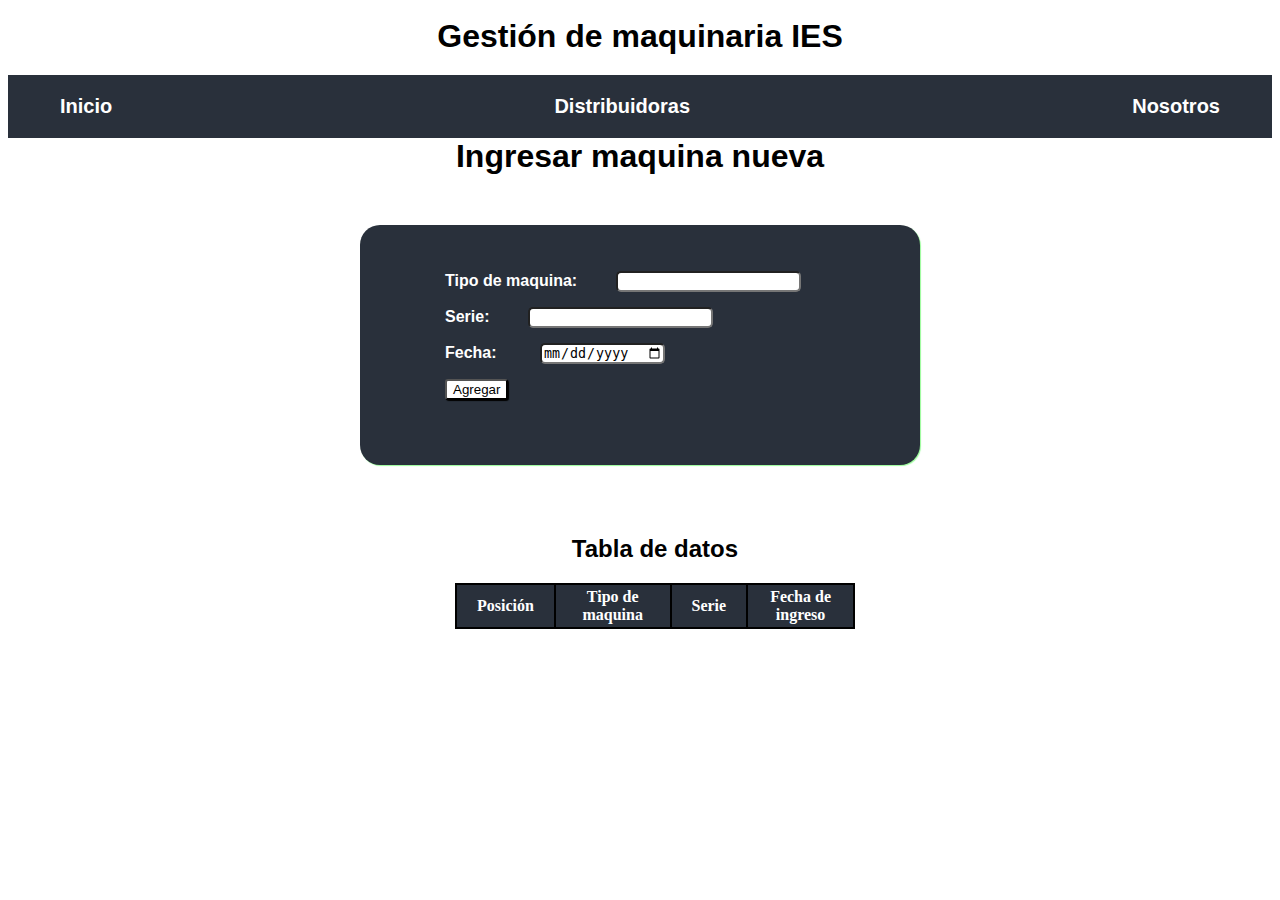
<file: html/CRUD.html>
<!DOCTYPE html>
<html>
    <head>
        <meta charset="UTF-8">
        <meta name="viewport" content="width=device-width, initial-scale=1">
        <title>CRUD</title>  
        <link rel="stylesheet" href="../css/stylecrud.css">
 </head>

<body>

    <header>
        <h1>Gestión de maquinaria IES</h1>        
    </header>

    <div class="nav-bg">
        <nav class="navegacion contenedor">
            <a href="index.html">Inicio</a>
            <a href="distribuidoras.html">Distribuidoras</a>
            <a href="nosotros.html">Nosotros</a>
        </nav>
    </div>

    <h1 style="text-align:center;">Ingresar maquina nueva</h1>

    <div id="tabla-ingresar"> <!--div do formulário-->
        <form id="ingresar_datos">
            <ul style="list-style-type:none;">

                <li ><label type="text" for="nombre">Tipo de maquina:</label>&nbsp;
                <input type="text"id="nombre"  size="20" required></li>

                <li><label type="number" for="serie" >Serie:</label>&nbsp;
                <input type="number" id="serie"  size="20" required></li>

                <li><label type="date" for="fecha">Fecha: </label>&nbsp; 
                <input type="date" id="fecha"  required><li>

                <li><button type="button" id="agregar">Agregar</button></li>
            </ul>
        </form>
    </div> <!--Formulario-->


   
    <div id="tabla"><!--div da tabela-->
   
        <table>
            <caption><h2>Tabla de datos</h2></caption>
            <thead>
                <tr> 
                    <td>Posición</td>
                    <td>Tipo de maquina</td>
                    <td>Serie</td>
                    <td>Fecha de ingreso</td>
                </tr>
             </thead>
             <tbody id="tabla_de_registro">


             </tbody>

        </table>
    </div> <!--div da tabela-->


    <div id="panel_de_cambio">
            
        Nome: &nbsp;<input id='cambio_nombre' type="text"  size="z20" required class="alterar_dados">
        <br>
        E-mail:&nbsp;<input id='cambio_serie' type="email"  size="20" required class="alterar_dados">
        <br>
        Idade:&nbsp;&nbsp;&nbsp;<input type="number" id='fecha_cambio'  required class="alterar_dados">
        <br>
        botao_alterar
        ac
        <button type="button" id="botao_alterar">Actualizar</button>
        <button type="button" id="fechar" onclick="fechar_tela()">x</button>

    </div>

    <script type="text/javascript" src="../js/prog.js"></script>
</body>


</html>
</file>
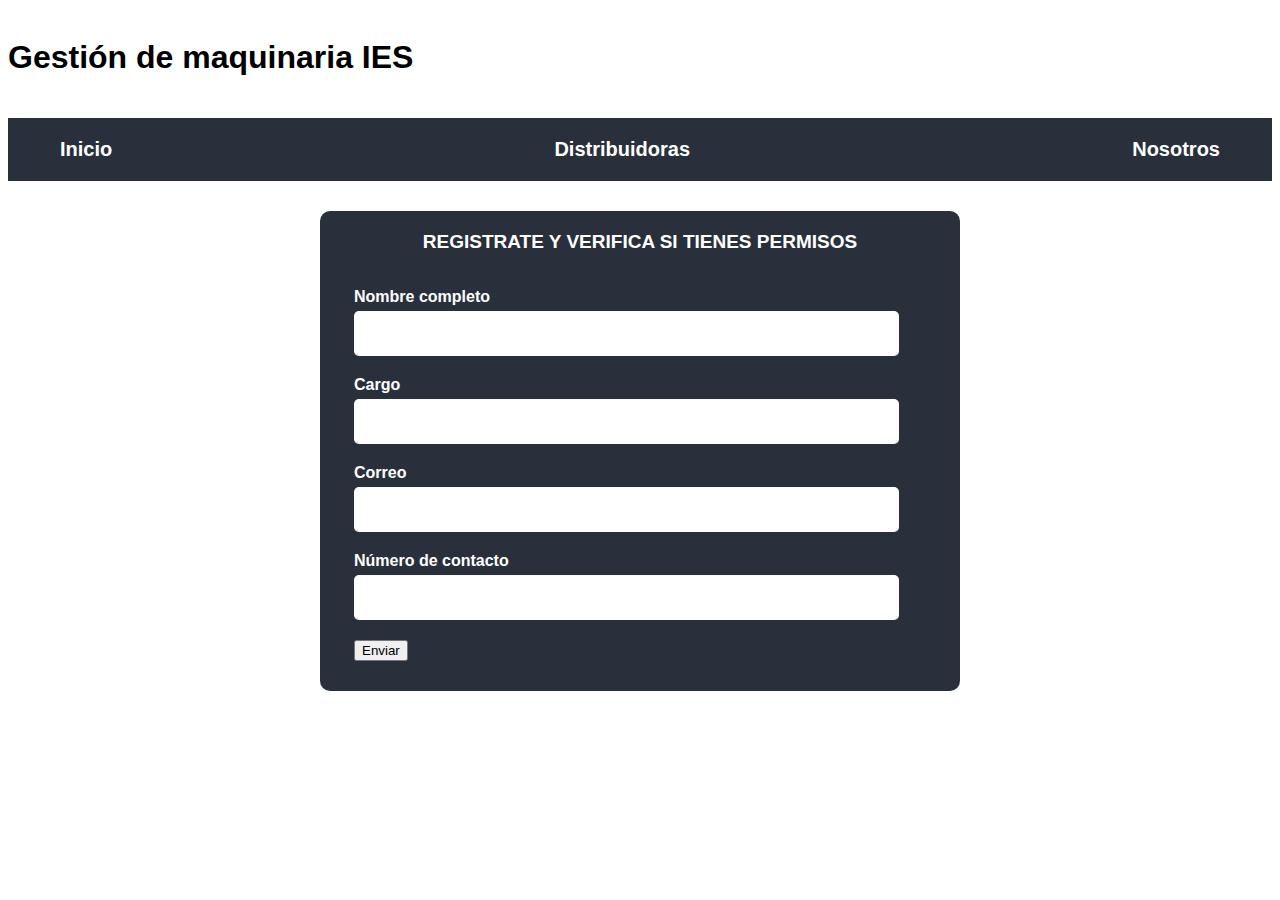
<file: html/registro.html>
<!DOCTYPE html>
<html lang="es">
<head>
    <meta charset="UTF-8">
    <meta http-equiv="X-UA-Compatible" content="IE=edge">
    <meta name="viewport" content="width=device-width, initial-scale=1.0">
    <title>Registro</title>
    <link rel="preload" href="../css/styleregistro.css" as="style">
    <link href="../css/styleregistro.css" rel="stylesheet">
</head>
<body>

    <header>
        <h1>Gestión de maquinaria IES</h1>        
    </header>

    <div class="nav-bg">
        <nav class="navegacion contenedor">
            <a href="index.html">Inicio</a>
            <a href="distribuidoras.html">Distribuidoras</a>
            <a href="nosotros.html">Nosotros</a>
        </nav>
    </div>

    <main>
        <section>
            <form class="formulario">
                <fieldset>
                    <legend>Registrate y verifica si tienes permisos</legend>
                    <div class="contenedor-campos">
                        <div class="campo">
                            <label>Nombre completo</label>
                            <input class="input-text" type="text">
                        </div>

                        <div class="campo">
                            <label>Cargo</label>
                            <input class="input-text" type="text">
                        </div>

                        <div class="campo">
                            <label>Correo</label>
                            <input class="input-text" type="email">
                        </div>

                        <div class="campo">
                            <label>Número de contacto</label>
                            <input class="input-text" type="number">
                        </div>
                    </div>

                    <div>
                        <input class="boton"type="submit" value="Enviar">
                    </div>
                </fieldset>
            </form>
        </section>
    </main>
</body>
</html>
</file>
<file: css/stylecrud.css>
html
{
    font-size: 62.5%;
    box-sizing: border-box;
}
*, *::before *::after 
{
    box-sizing: inherit;
}
body 
{
    font-size: 16px; /*1rem = 10px*/
    font-family: Helvetica;
    background-image: (to top,#DFE9F3 100%, #ffffff 0%);
}
h1
{
     margin: 0 auto;  /*Lo centra horizontalmente*/
}
header
{   
    display: flex;
    align-items: center;
    padding-bottom: 2rem;
    padding-top: 1rem;
}
.nav-bg
{
    background-color: #29303B;
}
.navegacion 
{
    max-width: 120rem;
    margin: 0 auto 0 auto; /*Lo centra horizontalmente*/
    display: flex;
    justify-content: space-between;
    flex-direction: column;
}

@media (min-width: 768px) {
    .navegacion {
        flex-direction: row;
    }   
}


.navegacion a 
{
    color: white;
    text-decoration: none;
    font-size: 2rem;
    font-weight: 700;
    padding: 2rem;
    display: block;
    text-align: center;
}
.navegacion a:hover
{
    background-color: white;
    color: black;
}
ul li {
    margin: 15px;
}
#tabla-ingresar {
    width: 50rem;
    height: 18rem;
    padding:30px;
    margin-top:50px;
    position: relative;
    left:50%;
    transform: translateX(-50%);
    box-shadow: 1px 1px 1px palegreen;
    border-radius: 2rem;
    background-color: #29303B;
    color: white;
}
label {
    font-weight: 700;
}
button {
    border-radius:3px;
    background-color: white;
    box-shadow: 1px 1px 1px black;
}
button:hover {
    background-color: #29303B;
    color: white;
}
button:active {
    box-shadow:none;
    background-color:white;
}

 input {
     position: relative;
     left: 30px;
     margin: 0px;
     border-radius:5px;
    
 }

 .alterar_dados {
     margin:7px;
     
 }
 #panel_de_cambio {
    background-color: #29303B;
    border: 2px solid black;
    width: 300px;
    height: 150px;
    margin: 10px;
    padding: 10px;
    position: absolute;
    left:50%;
    top:60px;
    transform:translateX(-50%);
    display: none;
    
 }
 #fechar {
    border-radius: 50%;
    position:relative;
    left:74%;
    bottom: 72%;
    outline:none;
}

 /* tabelas */
 #tabla {
    position: absolute;
    width: 700px;
    height:auto;
    margin:50px;
    left:50%;
    transform:translateX(-55%);
    
 }
 
 table thead td {
    color: white;
    border: 2px solid black;
    padding: 3px 20px;
    text-align: center;
    font-family: Cambria, Cochin, Georgia, Times, 'Times New Roman', serif;
    font-weight:900;
    background-color: #29303B;
      
   }
  table {
    width: 400px;
    height: auto;
    position: relative;
    left:50%;
    transform:translateX(-50%);
    border: 2px solid black;
    border-radius: 3rem;
    border-collapse: collapse;    
  }

  td:hover {
      background-color: lightslategray;
  }

  table tbody td {
    border: 2px solid black;
    padding: 2px 20px;
    text-align: center;
    
  }
  tr:nth-child(odd) {
    background-color: #DFE9F3;
  }
  tr:nth-child(even){
    background-color: #383838;
    color: white;
  }
</file>
<file: css/styleregistro.css>
html
{
    font-size: 62.5%;
    box-sizing: border-box;
}
*, *::before *::after 
{
    box-sizing: inherit;
}
body 
{
    font-size: 16px; /*1rem = 10px*/
    font-family: Helvetica;
    background-image: (to top,#DFE9F3 100%, #ffffff 0%);
}
header
{   
    display: flex;
    align-items: center;
    text-align: center;
    padding-bottom: 2rem;
    padding-top: 1rem;
}
.nav-bg
{
    background-color: #29303B;
}
.navegacion 
{
    max-width: 120rem;
    margin: 0 auto 0 auto; /*Lo centra horizontalmente*/
    display: flex;
    justify-content: space-between;
    flex-direction: column;
}

@media (min-width: 768px) {
    .navegacion {
        flex-direction: row;
    }   
}


.navegacion a 
{
    color: white;
    text-decoration: none;
    font-size: 2rem;
    font-weight: 700;
    padding: 2rem;
    display: block;
    text-align: center;
}
.navegacion a:hover
{
    background-color: white;
    color: black;
}
.formulario
{
    background-color: #29303B;
    width: min( 60rem, 100% ); /*utiliza el valor más pequeño*/
    margin: 0 auto; /*Lo centra horizontalmente, ideal para formularios sin display flex*/
    padding: 2rem; /*Lo centra en todas las direcciones*/
    border-radius: 1rem;
    margin-top: 3rem;
}
.formulario fieldset
{
    border: none;
}
.formulario legend
{
    text-align: center;
    font-size: 1.9rem;
    text-transform: uppercase; /*Mayuscula*/
    font-weight: bold; /*Negrilla*/
    margin-bottom: 3rem;
    color:white;
}
.formulario label
{
    color: white;
    font-weight: 550;
}
.contenedor-campos
{

}
.campo
{
    margin-bottom: 2rem;   
}
.campo label
{
    margin-bottom: .5rem;
    display: block;
}
.input-text
{
    width: 90%;
    border: none;
    padding: 1.5rem;
    border-radius: .5rem;
}
.boton
{
    width: auto;
}
.boton:hover
{
    cursor: pointer;/*Poner la mano sobre el boton*/
}
</file>
